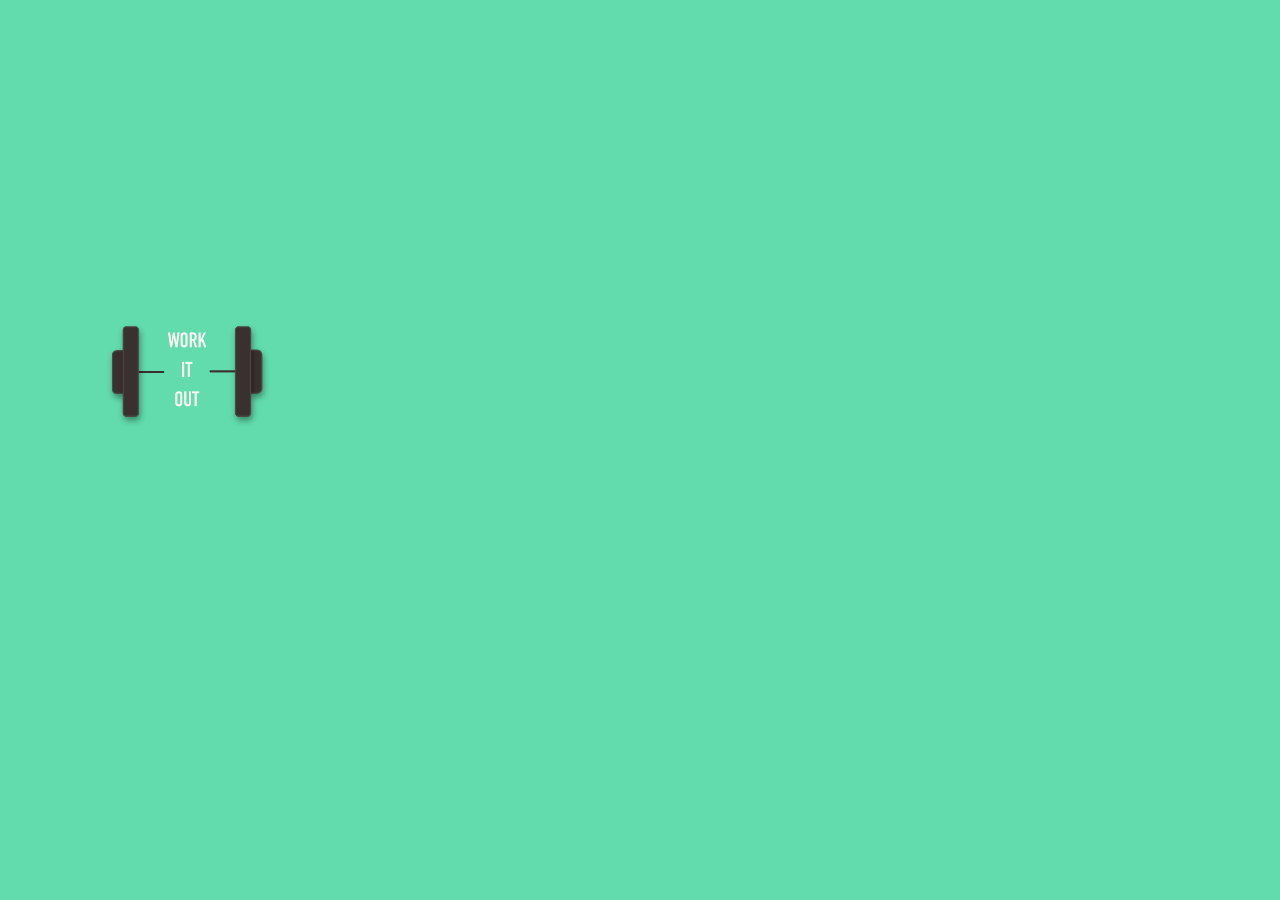
<file: index.html>
<!DOCTYPE html>
<html lang="">
<head>
    <meta charset="utf-8">
    <meta name="viewport" content="width=device-width, initial-scale=1.0">
    <title>WORK IT OUT</title>
</head>

<body>
    <a href="intro1.html">
    <div class="load">
    <img src="images/logo.png">
        </div></a>
</body>
</html>
<link rel="stylesheet" href="css/design.css">
</file>
<file: css/design.css>
body {
    margin: 0;
    width: 375px;
    height: 100%;
    background-color: #62DCAD;

}

.load img {
    position: relative;
    display: block;
    margin: auto;
    top: 320px;
    width: 170px;
    
}

.container1 {
    margin: 0;
    display: grid;
    width: 375px;
    height: 100%;

}

.logo {
    position: fixed;
    top: 0px;
    background-color: #62DCAD;
    height: 260px;
    width: 100%;
}

.logo img {
    display: block;
    position: fixed;
    top: 80px;
    left: 28px;

}

.callout {
    margin: 302px auto 0 auto;
    font-size: 1.2em;
    color: #FFF;
    font-family: montserrat, sans-serif;
    font-weight: 500;
    font-style: normal;
    text-align: center;
    text-shadow: 0 3px 6px rgba(0, 0, 0, 0.3);
    height: 70px;
}


#banner {
    display: block;
    background-color: #FAC470;
    height: 98px;
    width: 344px;
    box-shadow: 0px 3px 6px rgba(0, 0, 0, 0.3);
    font-family: din-condensed, sans-serif;
    font-weight: 400;
    font-style: normal;
    color: #FFF;
    font-size: 1.8em;
    text-align: center;
    padding: 20px 0 0 0;
    text-shadow: 0 1px 6px rgba(0, 0, 0, 0.6);
    margin: 20px auto 413px auto;

}

#banner2 {
    position: fixed;
    display: block;
    left: 16px;
    background-color: #422F83;
    height: 98px;
    width: 344px;
    box-shadow: 0px 3px 6px rgba(0, 0, 0, 0.3);
    font-family: din-condensed, sans-serif;
    font-weight: 400;
    font-style: normal;
    color: #FFF;
    font-size: 1.8em;
    text-align: center;
    padding: 20px 0 0 0;
    text-shadow: 0 1px 6px rgba(0, 0, 0, 0.6);
    margin: 20px auto 413px auto;

}

#banner3 {
    position: fixed;
    display: block;
    left: 16px;
    background-color: #EA6D9E;
    height: 98px;
    width: 344px;
    box-shadow: 0px 3px 6px rgba(0, 0, 0, 0.3);
    font-family: din-condensed, sans-serif;
    font-weight: 400;
    font-style: normal;
    color: #FFF;
    font-size: 1.8em;
    text-align: center;
    padding: 20px 0 0 0;
    text-shadow: 0 1px 6px rgba(0, 0, 0, 0.6);
    margin: 20px auto 413px auto;

}

#scroll img {
    display: block;
    position: fixed;
    top: 615px;
    left: 175px;

}

#swipe img {
    display: block;
    position: fixed;
    top: 688px;
    bottom 30px;
    left: 162px;

}

#skip {
    position: fixed;
    top: 726px;
    left: 148px;
    font-size: 1.1em;
    font-family: montserrat, sans-serif;
    font-weight: 400;
    font-style: normal;
    color: #FDF8F8;
     text-shadow: 0 1px 6px rgba(0, 0, 0, 0.6);

}

.foot {
    background-color: #62DCAD;
    position: fixed;
    top: 600px;
    width: 100%;
    height: 220px;
}

.call {
    color: #FFF;
    font-family: montserrat, sans-serif;
    font-weight: 500;
    font-style: normal;
    text-align: center;
    text-shadow: 0 1px 3px rgba(0, 0, 0, 0.3);
    font-size: 1.2em;
}

.info img {
    display: block;
    margin: 30px auto;

}

.topbar .toplogo img {
    width: 60px;
    margin: 51px 0 0 10px;
}

.title {
    text-align: center;
    font-size: 3em;
    font-family: din-condensed, sans-serif;
    font-weight: 400;
    color: #FDF5E8;
    text-shadow: 0 3px 6px rgba(0, 0, 0, 0.3);
}

.homebanner {
    margin: 115px auto 0 auto;
    font-size: 1.3em;
    color: #422F83;
    font-family: montserrat, sans-serif;
    font-weight: 500;
    font-style: normal;
    text-align: center;
    text-shadow: 0 3px 6px rgba(0, 0, 0, 0.3);
    height: 90px;
    padding: 15px 20px;
    background-color: #E8FCFB;
    box-shadow: 0px 3px 6px rgba(0, 0, 0, 0.3);
}

.footlogo img {
    width: 200px;
    position: relative;
    display: block;
    margin: 0 auto;
}


#option {
    display: block;
    background-color: #FAC470;
    height: 60px;
    width: 280px;
    box-shadow: 0px 3px 6px rgba(0, 0, 0, 0.3);
    font-family: gill-sans-nova, sans-serif;
    font-weight: 400;
    font-style: normal;
    color: #000;
    text-align: center;
    padding: 10px;
    font-size: 1.1em;
    margin: 0 auto 400px auto;

}

#optionlast {
    display: block;
    background-color: #FAC470;
    height: 60px;
    width: 280px;
    box-shadow: 0px 3px 6px rgba(0, 0, 0, 0.3);
    font-family: gill-sans-nova, sans-serif;
    font-weight: 300;
    font-style: normal;
    color: #000;
    text-align: center;
    padding: 10px;
    font-size: 1.1em;
    margin: 0 auto 240px auto;

}

a {
    text-decoration: none;
}

.buttons {
    display: grid;
    color: #F7F5FC;
    font-family: gill-sans-nova, sans-serif;
    font-weight: 900;
    font-style: normal;
    font-size: 1.6em;
    grid-template-columns: 1fr 1fr;
    grid-template-rows: 1fr, 1fr;
    margin: 10px;
    grid-gap: 40px;
    text-align: center;
    margin: 50px 25px;
     text-shadow: 0 3px 6px rgba(0, 0, 0, 0.3);
  

}

.buttons .hiit {
    grid-column: 1;
    grid-row: 1;
    height: 140px;
    width: 140px;
    background: #FAC470;
    border-radius: 50%;
    box-shadow: 0px 9px 9px rgba(0, 0, 0, 0.3);
    padding: 50px 0 0 0;
    text-align: center;
 
}

.buttons .stretch {
    grid-column: 2;
    grid-row: 1;
    height: 140px;
    width: 140px;
    background: #FAC470;
    border-radius: 50%;
    box-shadow: 0px 9px 9px rgba(0, 0, 0, 0.3);
    padding: 19px 0 0 10px;

}

.buttons .run {
    grid-column: 1;
    grid-row: 2;
    height: 140px;
    width: 140px;
    background: #FAC470;
    border-radius: 50%;
    box-shadow: 0px 9px 9px rgba(0, 0, 0, 0.3);
    text-align: center;
    padding: 30px 0 0 5px;

}

.buttons .onthego {
    grid-column: 2;
    grid-row: 2;
    height: 140px;
    width: 140px;
    background: #FAC470;
    border-radius: 50%;
    box-shadow: 0px 9px 9px rgba(0, 0, 0, 0.3);
    text-align: center;
    padding: 18px 0 0 0;



}

/*MENU*/
.nav {
    position: relative;
    display: block;
    font: 13px;
    text-transform: uppercase;
    margin: 0;
    padding: 0;
    font-family: montserrat, sans-serif;
    font-weight: 500;
    font-style: normal;
    max-width: 375px;

}

.nav li {
    display: inline-block;
    list-style: none;
    border: none;
    background-color: #62DCAD;
    box-shadow: none;
}

.nav .button-dropdown {
    position: fixed;
    top: 40px;
    right: 4px;
    height: 50px;
    background-color: #62DCAD;
    box-shadow: none;



}

.nav li a {
    display: block;
    color: #473D3D;
    padding: 15px 10px;
    text-decoration: none;
    /*
        font-family: montserrat, sans-serif;
font-weight: 500;
font-style: normal;
    border-bottom: 2px #000;
    background-color: #FDF5E8;
    text-align: center;
    font-size: 1.2em;
box-shadow: 0px 3px 6px rgba(0, 0, 0, 0.3);
    border-bottom: 3px solid (0, 0, 0, 0.3);
*/

}



.nav li a.dropdown:hover {
    background-color: #E7FCFB;
    box-shadow: none;
}

.nav li,
.nav li a.dropdown-toggle.active {

    background-color: #E7FCFB;

}

.nav li .dropdown-menu {
    display: none;
    position: absolute;
    right: 0;
    padding: 0;
    margin: 0;
    margin-top: 3px;
    text-align: left;
    color: #FDF5E8;
}

/*
.nav li .dropdown-menu.active {
    display: block;
}
*/

.nav li .dropdown-menu a {
    width: 360px;
    height: 50px;
    position: relative;
    margin: 0 2px 0 0;
    font-family: montserrat, sans-serif;
    font-weight: 500;
    font-style: normal;
    border-bottom: 2px #000;
    background-color: #FDF5E8;
    text-align: center;
    font-size: 1.2em;
    box-shadow: 0px 3px 6px rgba(0, 0, 0, 0.3);
    border-bottom: 3px solid (0, 0, 0, 0.3);
}



#app {
    background: #E8FCFB;
    padding: 10px;
    transition: all 0.2s;
    height: 420px;
    margin: 0;

}


#appstretch {
    background: #E8FCFB;
    padding: 10px;
    transition: all 0.2s;
    height: 590px;
    margin: 0;

}


#appotg {
    padding: 0;
    transition: all 0.2s;
    background: #E8FCFB;
    height: 590px;
    margin: 0;
    border-top: solid 1px;
    

}

.otg {
    display: inline-block;
    list-style: none;
    border: none;
    font-size: 1.2em;
    color: #422F83;
    font-family: montserrat, sans-serif;
    font-weight: 500;
    font-style: normal;
    margin: 0;
    padding: 0;

}

.container {
    padding-left: 35px;
    margin-bottom: 12px;
    cursor: pointer;
    font-size: 22px;
    -webkit-user-select: none;
    -moz-user-select: none;
    -ms-user-select: none;
    user-select: none;
}

.container input {
    float: right;
    right: 20px;
    margin: 0;
    cursor: pointer;
    height: 30px;
    width: 30px;


}

.checkbox {
    height: 70px;
    width: 375px;
    box-shadow: 0px 3px 4px rgba(0, 0, 0, 0.2);
    padding: 20px;


}


.input-group input {
    position: fixed;
    display: block;
    left: 88px;
    top: 700px;
    width: 200px;
    margin: 0;
    padding: 0;
    box-shadow: 0px 3px 4px rgba(0, 0, 0, 0.2);
    background-color: #FDF5E8;
    text-align: center;
    font-family: montserrat, sans-serif;
    font-weight: 400;
    font-style: normal;
    font-size: 0.8em;
    color: rgba(0 0 0 0.4);

}

/* Create a custom checkbox */
/*
.checkmark {
  position: absolute;
  top: 0;
  left: 0;
  height: 25px;
  width: 25px;
  background-color: #eee;
}
*/



#list {
    background: #EA6D9E;
    padding: 24px 10px 0 20px;
    margin-top: 10px;
    font-family: montserrat, sans-serif;
    font-weight: 700;
    font-style: normal;
    color: #FFF;
    height: 85px;
    font-size: 1.4em;
    border-radius: 4px;
}

#liststretch {
    background: #422F83;
    padding: 24px 10px 0 20px;
    margin-top: 12px;
    font-family: montserrat, sans-serif;
    font-weight: 700;
    font-style: normal;
    color: #FFF;
    height: 80px;
    font-size: 1.4em;
    border-radius: 4px;
}

.fade-leave-active {
    transition: all .8s cubic-bezier(1.0, 0.5, 0.8, 1.0);
}

.fade-leave-to {
    transform: translateX(-20px);
    opacity: 0;

}

.fade-move {
    transition: transform 2s;
}

.timer p {
    color: #000;
    text-align: center;
    width: 375px;

}

/*STOPWATCH*/

.t {
    margin: 10px auto;
    font-weight: 700;
    font-size: 3em;
    text-align: center;
    font-family: montserrat, sans-serif;
    font-weight: 700;
    font-style: normal;
    width: 280px;
    background-color: #FDF5E8;
    box-shadow: 0px 3px 6px rgba(0, 0, 0, 0.3);
}

.go {
    text-align: center;

}

.button {
    color: #3B3030;
    background-color: rgb(220 220 220);
    padding: 4px;
    border-radius: 16px;
    margin: 10px;
    width: 100px;
    height: 50px;
    text-align: center;
    -webkit-transition: all .1s ease;
    -moz-transition: all .1s ease;
    -ms-transition: all .1s ease;
    -o-transition: all .1s ease;
    transition: all .1s ease;
    font-family: din-condensed, sans-serif;
    font-weight: 300;
    font-style: normal;
    background-color: #F9C36F;
    text-transform: uppercase;
    font-size: 1.9em;
    box-shadow: 0px 3px 6px rgba(0, 0, 0, 0.3);
}

.button:active {
    -webkit-box-shadow: 0px 3px 0px #660033, 0px 1px 10px #422F83;
    -moz-box-shadow: 0px 3px 0px #660033, 0px 1px 10px #422F83;
    box-shadow: 0px 3px 0px #660033, 0px 1px 10px #422F83;
    position: relative;
    top: 6px;
}

/*
#map {
height: 200px;
width: 300px;
}
*/

.dis {
    margin: 10px auto;
    font-weight: 700;
    font-size: 3em;
    text-align: center;
    font-family: montserrat, sans-serif;
    font-weight: 700;
    font-style: normal;
    width: 280px;
    background-color: #FDF5E8;
    box-shadow: 0px 3px 6px rgba(0, 0, 0, 0.3);

}

.topbar {
    max-width: 375px;
}

.measure {
    margin: -5px 0 0 0;
    max-width: 375px;
    background-color: #E8FCFB;
    padding: 10px 0;
    border-top: solid 1px #000;

}

.map {
    max-width: 375px;
    margin: 0;
    padding: 0;
    border-top: solid 1px #000;

}

#tripmeter p {
    color: #3B3030;
    font-family: montserrat, sans-serif;
    font-weight: 500;
    font-style: normal;
    text-align: center;
    text-shadow: 0 3px 6px rgba(0, 0, 0, 0.3);
    font-size: 1.4em;
    margin: 5px;

}

.timer p {
    color: #3B3030;
    font-family: montserrat, sans-serif;
    font-weight: 500;
    font-style: normal;
    text-align: center;
    text-shadow: 0 3px 6px rgba(0, 0, 0, 0.3);
    font-size: 1.4em;
    margin: 10px;

}

/*pop up buttons*/
.dropbtn {
    margin: 10px 0 0 0;
  background-color: #62DCAD;
  border: none;
}

.dropup {
  position: relative;
    display: block;
margin: 0 auto;
  display: inline-block;
}

.dropup-content {
    grid-template-columns: 1fr 1fr;
  display: none;
  position: absolute;
  background-color: #EA6D9E;
  width: 375px;
    height: 150px;
  bottom: 0px;
right: -157px;
    box-shadow: 0px 3px 6px rgba(0, 0, 0, 0.3);
    border-top: solid 1px #707070;
}

.popgrid{
        grid-template-columns: 1fr 1fr;
    display: grid;
    grid-gap: 20px;
    margin: 20px;
    
}
.pause{
    grid-column: 1;
  color: black;
  padding: 12px 16px;
  text-decoration: none;
  display: grid;
    background-color: #FAC470;
    border-radius: 20px;
    font-family: gill-sans-nova, sans-serif;
font-weight: 600;
font-style: normal;
    color: #3B3030;
    text-align: center;
    box-shadow: 0px 3px 6px rgba(0, 0, 0, 0.3);
}

.end{
    grid-column: 2;
  color: black;
  padding: 12px 16px;
  text-decoration: none;
  display: grid;
     background-color: #FAC470;
    border-radius: 20px;
    font-family: gill-sans-nova, sans-serif;
font-weight: 600;
font-style: normal;
    color: #3B3030;
    text-align: center;
    box-shadow: 0px 3px 6px rgba(0, 0, 0, 0.3);
}

.dropup-content #pop:hover {background-color: #E8FCFB}

.dropup:hover .dropup-content {
  display: block;
}

.dropup:hover .dropbtn {
  background-color: #62DCAD;
}


.his {
    grid-template-columns: 1fr 1fr;
    grid-template-rows: 1fr 1fr 1fr 1fr 1fr 1fr;
    display: grid;
    background-color:#E8FCFB;
    height:660px;
    width: 375px;

        font-family: montserrat, sans-serif;
    font-weight: 500;
    font-style: normal;
    padding: 20px 20px 0;
    font-size: 1.2em;
    grid-row-gap: 10px;
}

.his .date {
    text-align: right;
    background-color: #D1C8C8;
    padding: 30px 20px 0 0;
    max-height: 80px;
    
}

.his .log {
   background-color: #D1C8C8;
     padding: 30px 0 0 20px;
     max-height: 80px;
}

#1{
    grid-column: 1;
    grid-row:1
}


#3{
    grid-column: 1;
    grid-row:3;
}


#2{
    grid-column: 1;
    grid-row:2;
}

#4{
     grid-column: 1;
    grid-row:4;
}

#5{
    grid-column: 1;
    grid-row:5;
}

#6{
  grid-column: 1;
    grid-row:6;
}

#a {
    grid-column: 2;
    grid-row: 1;
}
#b {
    grid-column: 2;
    grid-row: 2;
}

#c {
    grid-column: 2;
    grid-row: 3;
}

#d {
    grid-column: 2;
    grid-row: 4;
}

#e {
    grid-column: 2;
    grid-row: 5;
}

#f {
    grid-column: 2;
    grid-row: 6;
}
</file>
